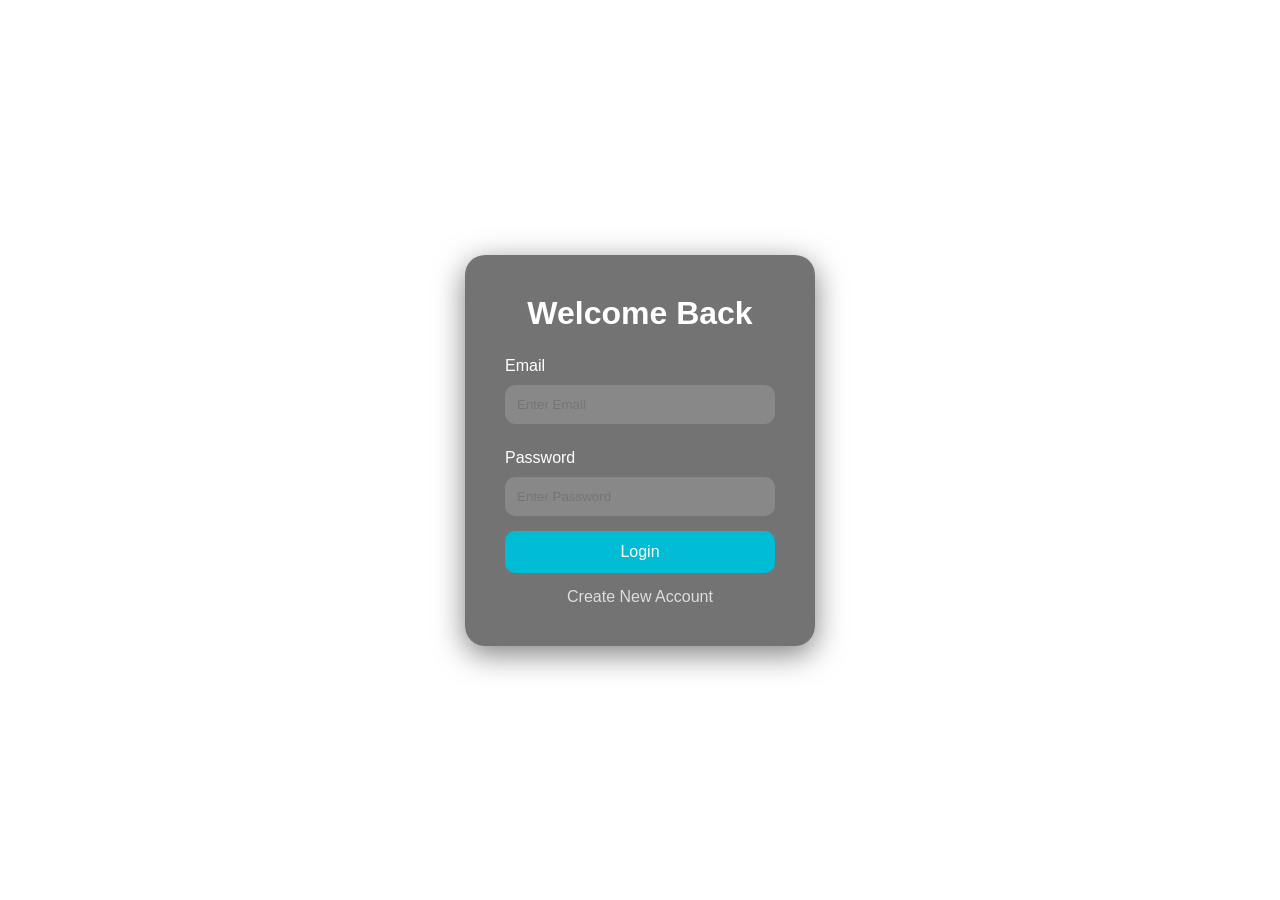
<file: index.html>
<!DOCTYPE html>
<html lang="en">

<head>

    <meta charset="UTF-8">
    <meta http-equiv="X-UA-Compatible" content="IE=edge">
    <meta name="viewport" content="width=device-width, initial-scale=1.0">

    <title>WeatherSphere | Real Time Weather App</title>

    <link rel="preconnect" href="https://fonts.googleapis.com">
    <link rel="preconnect" href="https://fonts.gstatic.com" crossorigin>

    <link href="https://fonts.googleapis.com/css2?family=Open+Sans:wght@300;400;600;700;800&display=swap"
        rel="stylesheet">

    <link rel="stylesheet" href="./style.css">

    <script src="./script.js" defer></script>

</head>

<body>

    <!-- LOGOUT TOP RIGHT -->

    <button class="logout-btn" id="logoutBtn">
        Logout
    </button>

    <div class="overlay"></div>

    <div class="card">

        <div class="logo-section">

            <h1 class="app-title">
                WeatherSphere
            </h1>

            <p class="tagline">
                Real-Time Weather Intelligence
            </p>

        </div>

        <div class="search">

            <input type="text"
                class="search-bar"
                placeholder="Search any city in the world...">

            <button class="search-btn">

                <svg stroke="currentColor"
                    fill="currentColor"
                    stroke-width="0"
                    viewBox="0 0 24 24"
                    height="1.5em"
                    width="1.5em"
                    xmlns="http://www.w3.org/2000/svg">

                    <path
                        d="M10,18c1.846,0,3.543-0.635,4.897-1.688l4.396,4.396l1.414-1.414l-4.396-4.396C17.365,13.543,18,11.846,18,10c0-4.411-3.589-8-8-8s-8,3.589-8,8S5.589,18,10,18z M10,4c3.309,0,6,2.691,6,6s-2.691,6-6,6s-6-2.691-6-6S6.691,4,10,4z">
                    </path>

                </svg>

            </button>

        </div>

        <div class="weather loading">

            <div class="weather-header">

                <div>

                    <h2 class="city">
                        Weather in Varanasi
                    </h2>

                    <div class="description">
                        Cloudy
                    </div>

                </div>

                <img src="https://openweathermap.org/img/wn/04n.png"
                    alt="Weather Icon"
                    class="icon" />

            </div>

            <h1 class="temp">
                28°C
            </h1>

            <div class="details">

                <div class="detail-box">

                    <h4>Humidity</h4>

                    <p class="humidity">
                        60%
                    </p>

                </div>

                <div class="detail-box">

                    <h4>Wind Speed</h4>

                    <p class="wind">
                        6.2 km/h
                    </p>

                </div>

            </div>

        </div>

    </div>

<script>

    // AUTH CHECK

    const loggedInUser = localStorage.getItem("loggedInUser");

    if (!loggedInUser) {

        window.location.href = "login.html";

    }

    // LOGOUT

    document.getElementById("logoutBtn")
        .addEventListener("click", () => {

            localStorage.removeItem("loggedInUser");

            alert("Logged Out Successfully");

            window.location.href = "login.html";

        });

</script>

</body>

</html>
</file>
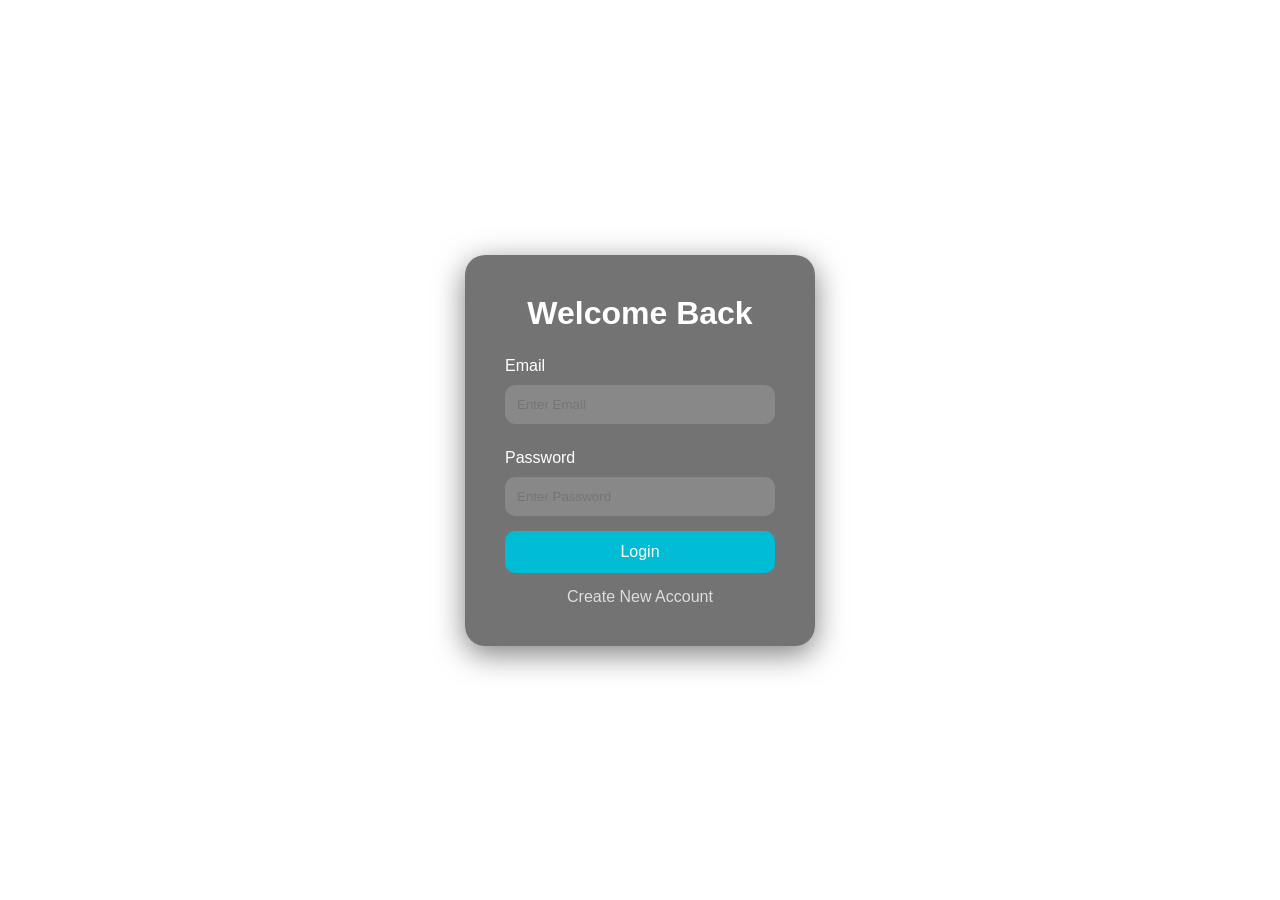
<file: login.html>
<!DOCTYPE html>
<html lang="en">

<head>
  <meta charset="UTF-8">
  <meta name="viewport" content="width=device-width, initial-scale=1.0">
  <title>Login - Weather App</title>

  <link rel="stylesheet" href="style2.css">
</head>

<body>

  <div class="loginbox">

    <h1>Welcome Back</h1>

    <form id="loginForm">

      <p>Email</p>
      <input type="email" id="email" placeholder="Enter Email" required>

      <p>Password</p>
      <input type="password" id="password" placeholder="Enter Password" required>

      <button type="submit" class="submit-btn">
        Login
      </button>

      <a href="register.html">
        Create New Account
      </a>

    </form>

  </div>

<script>

document.getElementById("loginForm")
.addEventListener("submit", function(e){

    e.preventDefault();

    const email = document.getElementById("email").value;
    const password = document.getElementById("password").value;

    const user = JSON.parse(localStorage.getItem(email));

    if(user && user.password === password){

        localStorage.setItem("loggedInUser", email);

        alert("Login Successful");

        window.location.href = "index.html";

    }else{
        alert("Invalid Email or Password");
    }

});

</script>

</body>
</html>
</file>
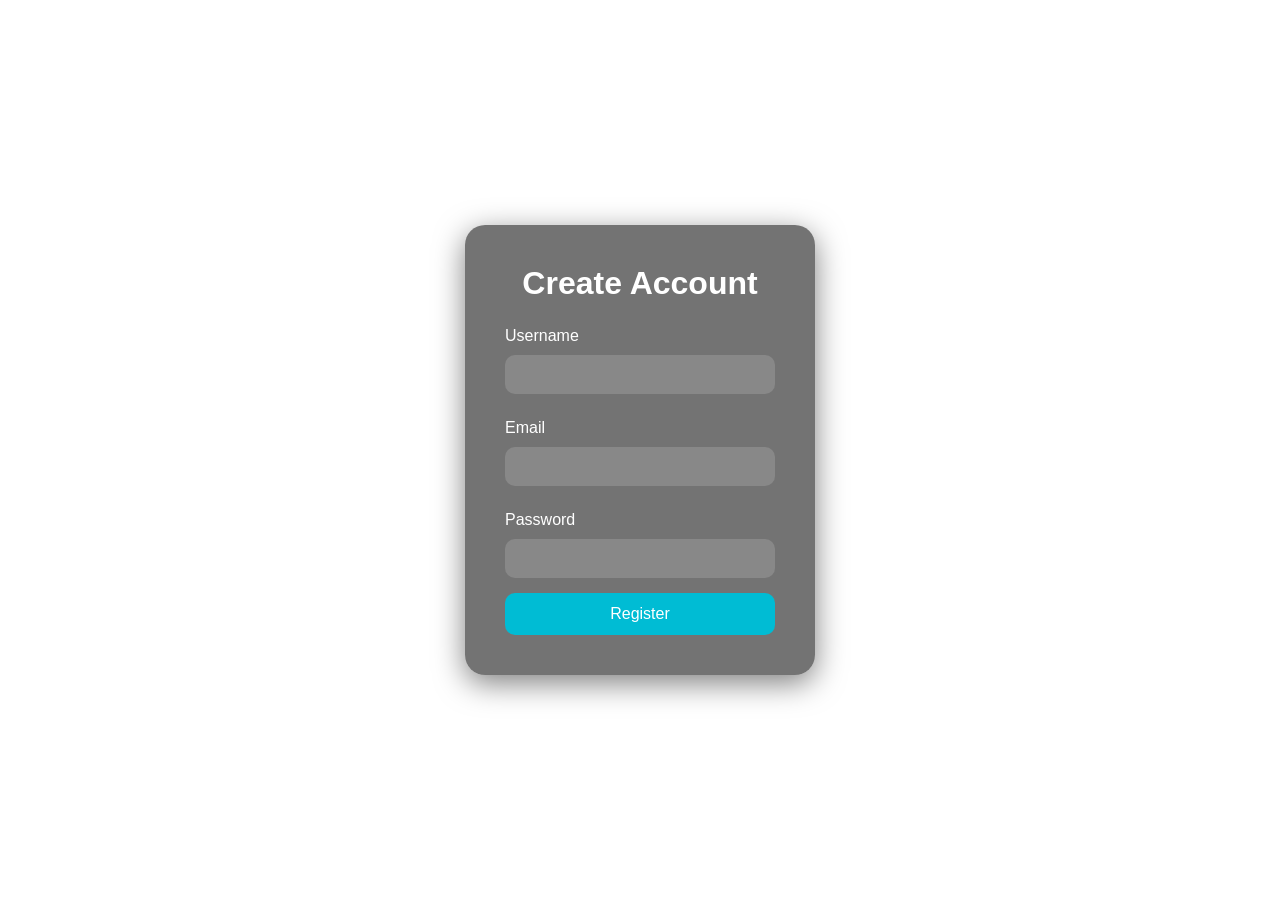
<file: register.html>
<!DOCTYPE html>
<html lang="en">

<head>
  <meta charset="UTF-8">
  <meta name="viewport" content="width=device-width, initial-scale=1.0">
  <title>Register</title>

  <link rel="stylesheet" href="style2.css">
</head>

<body>

<div class="loginbox">

<h1>Create Account</h1>

<form id="registerForm">

<p>Username</p>
<input type="text" id="username" required>

<p>Email</p>
<input type="email" id="email" required>

<p>Password</p>
<input type="password" id="password" required>

<button type="submit" class="submit-btn">
Register
</button>

</form>

</div>

<script>

document.getElementById("registerForm")
.addEventListener("submit", function(e){

e.preventDefault();

const username = document.getElementById("username").value;
const email = document.getElementById("email").value;
const password = document.getElementById("password").value;

const userData = {
    username,
    email,
    password
};

localStorage.setItem(email, JSON.stringify(userData));

alert("Registration Successful");

window.location.href = "login.html";

});

</script>

</body>
</html>
</file>
<file: style.css>
*{
    margin:0;
    padding:0;
    box-sizing:border-box;
}

body{
    min-height:100vh;
    display:flex;
    justify-content:center;
    align-items:center;
    font-family:'Open Sans',sans-serif;
    background:#000;
    background-size:cover;
    background-position:center;
    overflow:hidden;
    transition:1s ease;
    position:relative;
}

/* DARK OVERLAY */

.overlay{
    position:absolute;
    inset:0;
    background:linear-gradient(
        to bottom right,
        rgba(0,0,0,0.45),
        rgba(0,0,0,0.65)
    );
    backdrop-filter:blur(4px);
}

/* FLOATING ANIMATION */

@keyframes floatCard{
    0%{
        transform:translateY(0px);
    }
    50%{
        transform:translateY(-10px);
    }
    100%{
        transform:translateY(0px);
    }
}

/* MAIN CARD */

.card{
    position:relative;
    z-index:2;
    width:90%;
    max-width:460px;
    padding:35px;
    border-radius:30px;

    background:rgba(255,255,255,0.12);

    border:1px solid rgba(255,255,255,0.2);

    backdrop-filter:blur(18px);

    box-shadow:
    0 8px 32px rgba(0,0,0,0.35),
    inset 0 0 10px rgba(255,255,255,0.08);

    color:white;

    animation:floatCard 5s ease-in-out infinite;
    transition:0.4s ease;
}

.card:hover{

    transform:scale(1.02);

    box-shadow:
    0 15px 45px rgba(0,0,0,0.45),
    0 0 20px rgba(255,255,255,0.1);
}

/* TOP LOGO */

.logo-section{
    text-align:center;
    margin-bottom:30px;
}

.app-title{
    font-size:2.7rem;
    font-weight:800;
    letter-spacing:1px;

    background:linear-gradient(to right,#ffffff,#dbeafe);

    -webkit-background-clip:text;
    -webkit-text-fill-color:transparent;
}

.tagline{
    margin-top:8px;
    color:#ddd;
    font-size:0.95rem;
    letter-spacing:1px;
}

/* SEARCH */

.search{
    display:flex;
    align-items:center;
    gap:12px;
}

.search-bar{

    flex:1;

    padding:15px 20px;

    border:none;
    outline:none;

    border-radius:50px;

    background:rgba(255,255,255,0.15);

    color:white;

    font-size:1rem;

    transition:0.3s ease;

    backdrop-filter:blur(8px);
}

.search-bar:focus{

    background:rgba(255,255,255,0.25);

    box-shadow:0 0 15px rgba(255,255,255,0.2);
}

.search-bar::placeholder{
    color:#ddd;
}

.search-btn{

    width:55px;
    height:55px;

    border:none;

    border-radius:50%;

    background:rgba(255,255,255,0.15);

    color:white;

    cursor:pointer;

    transition:0.4s ease;

    display:flex;
    justify-content:center;
    align-items:center;

    backdrop-filter:blur(8px);
}

.search-btn:hover{

    transform:rotate(15deg) scale(1.1);

    background:rgba(255,255,255,0.28);

    box-shadow:0 0 18px rgba(255,255,255,0.2);
}

/* WEATHER */

.weather{
    margin-top:30px;
}

.weather-header{

    display:flex;
    justify-content:space-between;
    align-items:center;
}

.city{

    font-size:2rem;
    font-weight:700;
}

.icon{

    width:110px;

    filter:drop-shadow(0 0 10px rgba(255,255,255,0.5));

    animation:floatIcon 3s ease-in-out infinite;
}

@keyframes floatIcon{

    0%{
        transform:translateY(0px);
    }

    50%{
        transform:translateY(-8px);
    }

    100%{
        transform:translateY(0px);
    }
}

.temp{

    margin-top:10px;

    font-size:5rem;

    font-weight:800;

    letter-spacing:2px;

    text-shadow:0 0 15px rgba(255,255,255,0.2);
}

.description{

    margin-top:5px;

    font-size:1.2rem;

    color:#e5e7eb;

    text-transform:capitalize;
}

/* DETAILS */

.details{

    margin-top:30px;

    display:grid;

    grid-template-columns:1fr 1fr;

    gap:15px;
}

.detail-box{

    background:rgba(255,255,255,0.1);

    border:1px solid rgba(255,255,255,0.15);

    padding:20px;

    border-radius:20px;

    text-align:center;

    transition:0.3s ease;

    backdrop-filter:blur(10px);
}

.detail-box:hover{

    transform:translateY(-5px);

    background:rgba(255,255,255,0.16);

    box-shadow:0 10px 20px rgba(0,0,0,0.2);
}

.detail-box h4{

    font-size:0.95rem;

    color:#d1d5db;

    margin-bottom:8px;
}

.detail-box p{

    font-size:1.4rem;

    font-weight:700;
}

/* LOGOUT BUTTON */

.logout-btn{

    position:absolute;

    top:25px;
    right:25px;

    z-index:10;

    padding:12px 22px;

    border:none;

    border-radius:50px;

    background:rgba(255,255,255,0.12);

    color:white;

    cursor:pointer;

    font-weight:600;

    backdrop-filter:blur(10px);

    border:1px solid rgba(255,255,255,0.15);

    transition:0.3s ease;
}

.logout-btn:hover{

    transform:translateY(-3px);

    background:#ef4444;

    box-shadow:0 10px 25px rgba(239,68,68,0.4);
}

/* LOADING */

.weather.loading{
    visibility:hidden;
    max-height:20px;
    position:relative;
}

.weather.loading::after{

    visibility:visible;

    content:"Fetching Real-Time Weather Data...";

    color:white;

    position:absolute;

    top:0;
    left:0;

    font-size:1rem;
}

/* RESPONSIVE */

@media(max-width:550px){

    .card{
        padding:25px;
    }

    .temp{
        font-size:4rem;
    }

    .city{
        font-size:1.5rem;
    }

    .icon{
        width:80px;
    }

    .logout-btn{
        top:15px;
        right:15px;
        padding:10px 18px;
    }
}
</file>
<file: style2.css>
*{
    margin:0;
    padding:0;
    box-sizing:border-box;
}

body{
    min-height:100vh;
    display:flex;
    justify-content:center;
    align-items:center;
    font-family:sans-serif;
    background:url('https://images.unsplash.com/photo-1506744038136-46273834b3fb?auto=format&fit=crop&w=1600&q=80');
    background-size:cover;
    background-position:center;
}

.loginbox{
    width:350px;
    background:rgba(0,0,0,0.55);
    backdrop-filter:blur(10px);
    padding:40px;
    border-radius:20px;
    color:white;
    box-shadow:0 8px 30px rgba(0,0,0,0.5);
    animation:fade 0.8s ease;
}

@keyframes fade{
    from{
        opacity:0;
        transform:translateY(30px);
    }
    to{
        opacity:1;
        transform:translateY(0);
    }
}

h1{
    text-align:center;
    margin-bottom:25px;
}

p{
    margin:10px 0;
}

input{
    width:100%;
    padding:12px;
    border:none;
    outline:none;
    border-radius:10px;
    margin-bottom:15px;
    background:rgba(255,255,255,0.15);
    color:white;
}

.submit-btn{
    width:100%;
    padding:12px;
    border:none;
    border-radius:10px;
    background:#00bcd4;
    color:white;
    font-size:1rem;
    cursor:pointer;
    transition:0.3s;
}

.submit-btn:hover{
    transform:scale(1.03);
}

a{
    color:#ddd;
    text-decoration:none;
    display:block;
    margin-top:15px;
    text-align:center;
}
</file>
